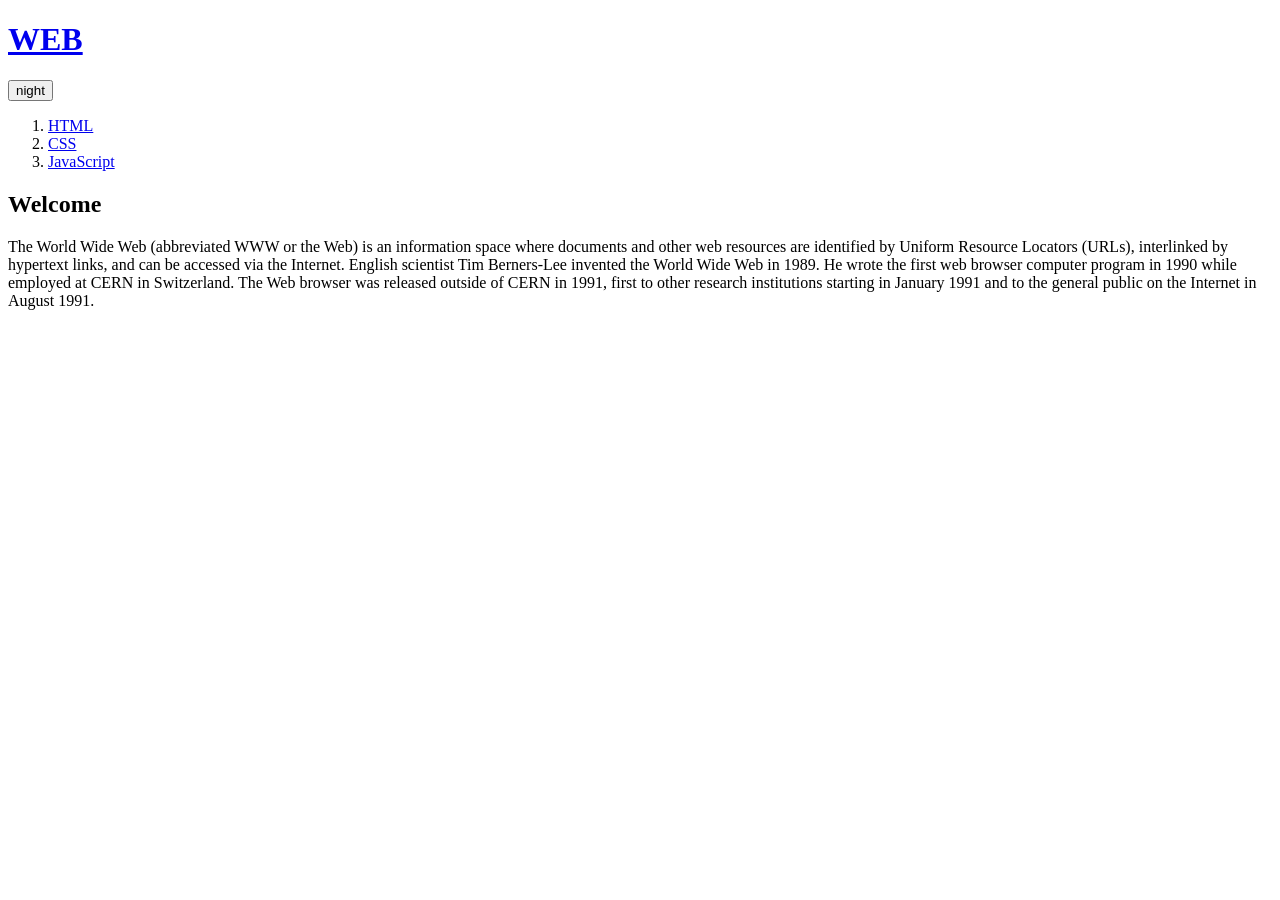
<file: index.html>
<!doctype html>
<html>
<head>
  <title>WEB1 - Welcome</title>
  <meta charset="utf-8">
  <!-- Global site tag (gtag.js) - Google Analytics -->
<script async src="https://www.googletagmanager.com/gtag/js?id=G-PR60YGHVFX"></script>
<script>
  window.dataLayer = window.dataLayer || [];
  function gtag(){dataLayer.push(arguments);}
  gtag('js', new Date());

  gtag('config', 'G-PR60YGHVFX');</script>

<script src="https://ajax.googleapis.com/ajax/libs/jquery/3.6.0/jquery.min.js"></script>
<script src="colors.js"></script>

<link rel="stylesheet" href="style.css">
</head>
<body>
  <h1><a href="index.html">WEB</a></h1>
  <input type="button" value="night" onclick="
      nighDayHandler(this)
    ">
  <div id="grid">
    <ol>
      <li><a href="1.html">HTML</a></li>
      <li><a href="2.html">CSS</a></li>
      <li><a href="3.html">JavaScript</a></li>
    </ol>
    <div id="article">
      <h2>Welcome</h2>
      <p>
        The World Wide Web (abbreviated WWW or the Web) is an information space where documents and other web resources are identified by Uniform Resource Locators (URLs), interlinked by hypertext links, and can be accessed via the Internet. English scientist Tim Berners-Lee invented the World Wide Web in 1989. He wrote the first web browser computer program in 1990 while employed at CERN in Switzerland. The Web browser was released outside of CERN in 1991, first to other research institutions starting in January 1991 and to the general public on the Internet in August 1991.
      </p>
    </div>
  </div>
</body>
</html>
</file>
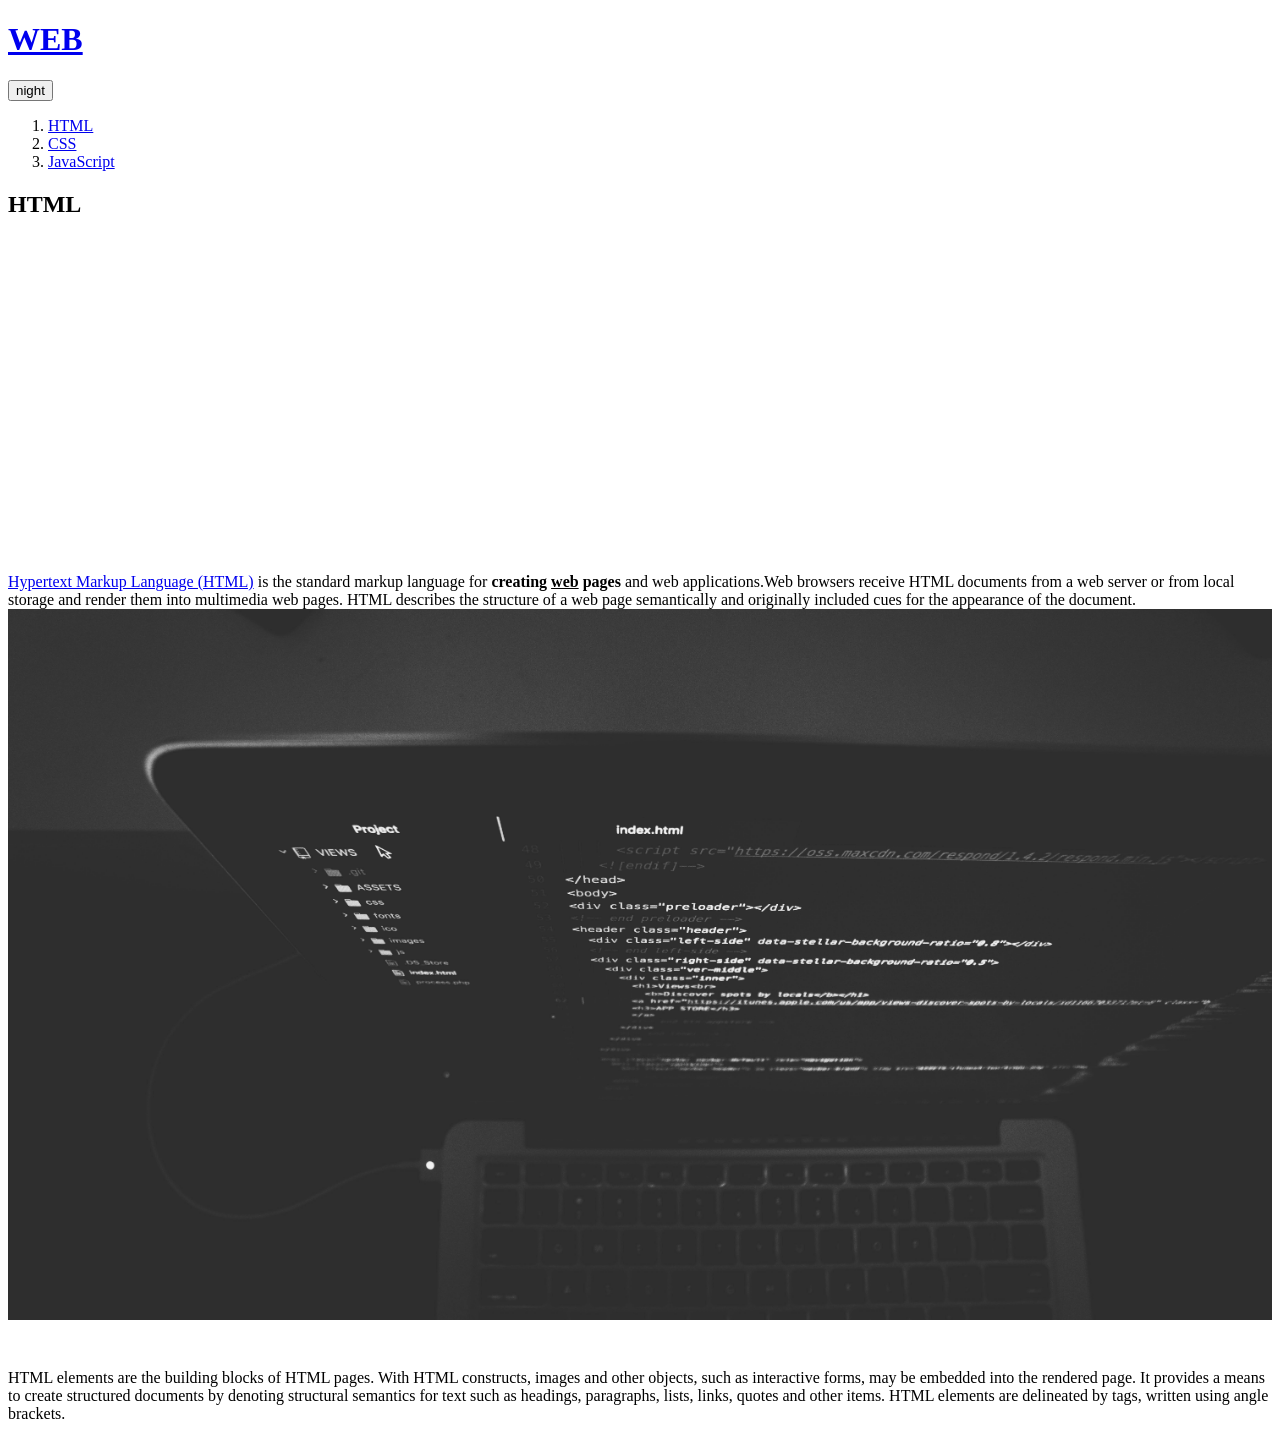
<file: 1.html>
<!doctype html>
<html>
<head>
  <title>WEB1 - HTML</title>
  <meta charset="utf-8">
  <!-- Global site tag (gtag.js) - Google Analytics -->
<script async src="https://www.googletagmanager.com/gtag/js?id=G-PR60YGHVFX"></script>
<script>
  window.dataLayer = window.dataLayer || [];
  function gtag(){dataLayer.push(arguments);}
  gtag('js', new Date());

  gtag('config', 'G-PR60YGHVFX');</script>

<script src="https://ajax.googleapis.com/ajax/libs/jquery/3.6.0/jquery.min.js"></script>
<script src="colors.js"></script>

<link rel="stylesheet" href="style.css">
</head>
<body>
  <h1><a href="index.html">WEB</a></h1>
  <input type="button" value="night" onclick="
      nighDayHandler(this)
    ">
  <div id="grid">
    <ol>
      <li><a href="1.html">HTML</a></li>
      <li><a href="2.html">CSS</a></li>
      <li><a href="3.html">JavaScript</a></li>
    </ol>
    <div id="article">
      <h2>HTML</h2>
      <p>
        <iframe width="560" height="315" src="https://www.youtube.com/embed/7T7r_oSp0SE" title="YouTube video player" frameborder="0" allow="accelerometer; autoplay; clipboard-write; encrypted-media; gyroscope; picture-in-picture" allowfullscreen></iframe>
      </p>
      <p><a href="https://www.w3.org/TR/html5/" target="_blank" title="html5 specification">Hypertext Markup Language (HTML)</a> is the standard markup language for <strong>creating <u>web</u> pages</strong> and web applications.Web browsers receive HTML documents from a web server or from local storage and render them into multimedia web pages. HTML describes the structure of a web page semantically and originally included cues for the appearance of the document.
      <img src="coding.jpg" width="100%">
      </p><p style="margin-top:45px">HTML elements are the building blocks of HTML pages. With HTML constructs, images and other objects, such as interactive forms, may be embedded into the rendered page. It provides a means to create structured documents by denoting structural semantics for text such as headings, paragraphs, lists, links, quotes and other items. HTML elements are delineated by tags, written using angle brackets.
      </p>
    </div>
    </div>
    <p>
      <div id="disqus_thread"></div>
      <script>
        /**
        *  RECOMMENDED CONFIGURATION VARIABLES: EDIT AND UNCOMMENT THE SECTION BELOW TO INSERT DYNAMIC VALUES FROM YOUR PLATFORM OR CMS.
        *  LEARN WHY DEFINING THESE VARIABLES IS IMPORTANT: https://disqus.com/admin/universalcode/#configuration-variables    */
        /*
        var disqus_config = function () {
        this.page.url = PAGE_URL;  // Replace PAGE_URL with your page's canonical URL variable
        this.page.identifier = PAGE_IDENTIFIER; // Replace PAGE_IDENTIFIER with your page's unique identifier variable
        };
        */
        (function() { // DON'T EDIT BELOW THIS LINE
        var d = document, s = d.createElement('script');
        s.src = 'https://web1-m4xdmorxpq.disqus.com/embed.js';
        s.setAttribute('data-timestamp', +new Date());
        (d.head || d.body).appendChild(s);
        })();
      </script>
      <noscript>Please enable JavaScript to view the <a href="https://disqus.com/?ref_noscript">comments powered by Disqus.</a></noscript>
    </p>
    <p>
      <!--Start of Tawk.to Script-->
    <script type="text/javascript">
    var Tawk_API=Tawk_API||{}, Tawk_LoadStart=new Date();
    (function(){
    var s1=document.createElement("script"),s0=document.getElementsByTagName("script")[0];
    s1.async=true;
    s1.src='https://embed.tawk.to/62b1d311b0d10b6f3e789679/1g63a0vl4';
    s1.charset='UTF-8';
    s1.setAttribute('crossorigin','*');
    s0.parentNode.insertBefore(s1,s0);
    })();
    </script>
    <!--End of Tawk.to Script-->
    </p>
</body>
</html>
</file>
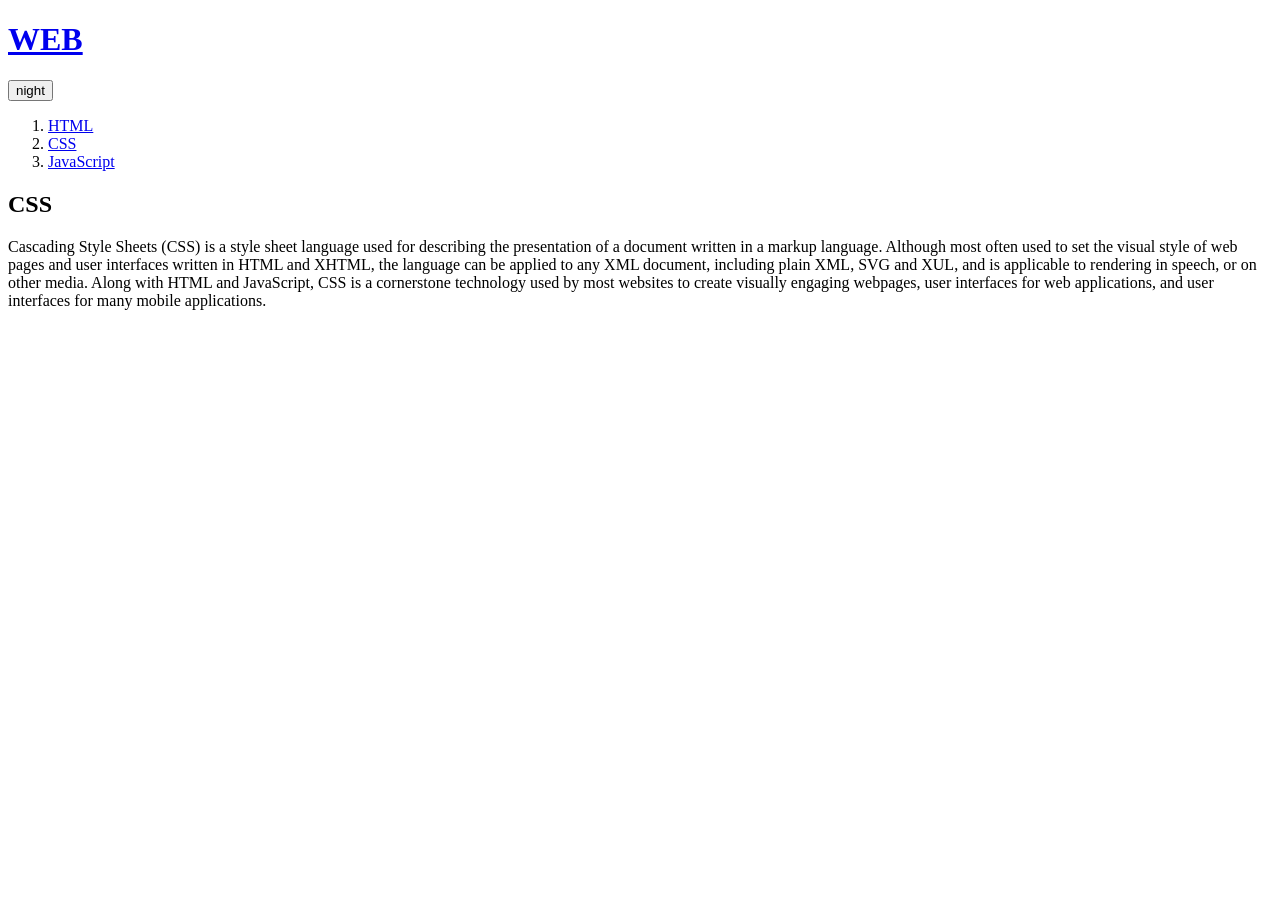
<file: 2.html>
<!doctype html>
<html>
<head>
  <title>WEB1 - CSS</title>
  <meta charset="utf-8">
  <!-- Global site tag (gtag.js) - Google Analytics -->
<script async src="https://www.googletagmanager.com/gtag/js?id=G-PR60YGHVFX"></script>
<script>
  window.dataLayer = window.dataLayer || [];
  function gtag(){dataLayer.push(arguments);}
  gtag('js', new Date());

  gtag('config', 'G-PR60YGHVFX');</script>

<script src="https://ajax.googleapis.com/ajax/libs/jquery/3.6.0/jquery.min.js"></script>
<script src="colors.js"></script>

<link rel="stylesheet" href="style.css">
</head>
<body>
  <h1><a href="index.html">WEB</a></h1>
  <input type="button" value="night" onclick="
      nighDayHandler(this)
    ">
  <div id="grid">
    <ol>
      <li><a href="1.html">HTML</a></li>
      <li><a href="2.html">CSS</a></li>
      <li><a href="3.html">JavaScript</a></li>
    </ol>
    <div id="article">
      <h2>CSS</h2>
      <p>
        Cascading Style Sheets (CSS) is a style sheet language used for describing the presentation of a document written in a markup language. Although most often used to set the visual style of web pages and user interfaces written in HTML and XHTML, the language can be applied to any XML document, including plain XML, SVG and XUL, and is applicable to rendering in speech, or on other media. Along with HTML and JavaScript, CSS is a cornerstone technology used by most websites to create visually engaging webpages, user interfaces for web applications, and user interfaces for many mobile applications.
      </p>
    </div>
  </div>
</body>
</html>
</file>
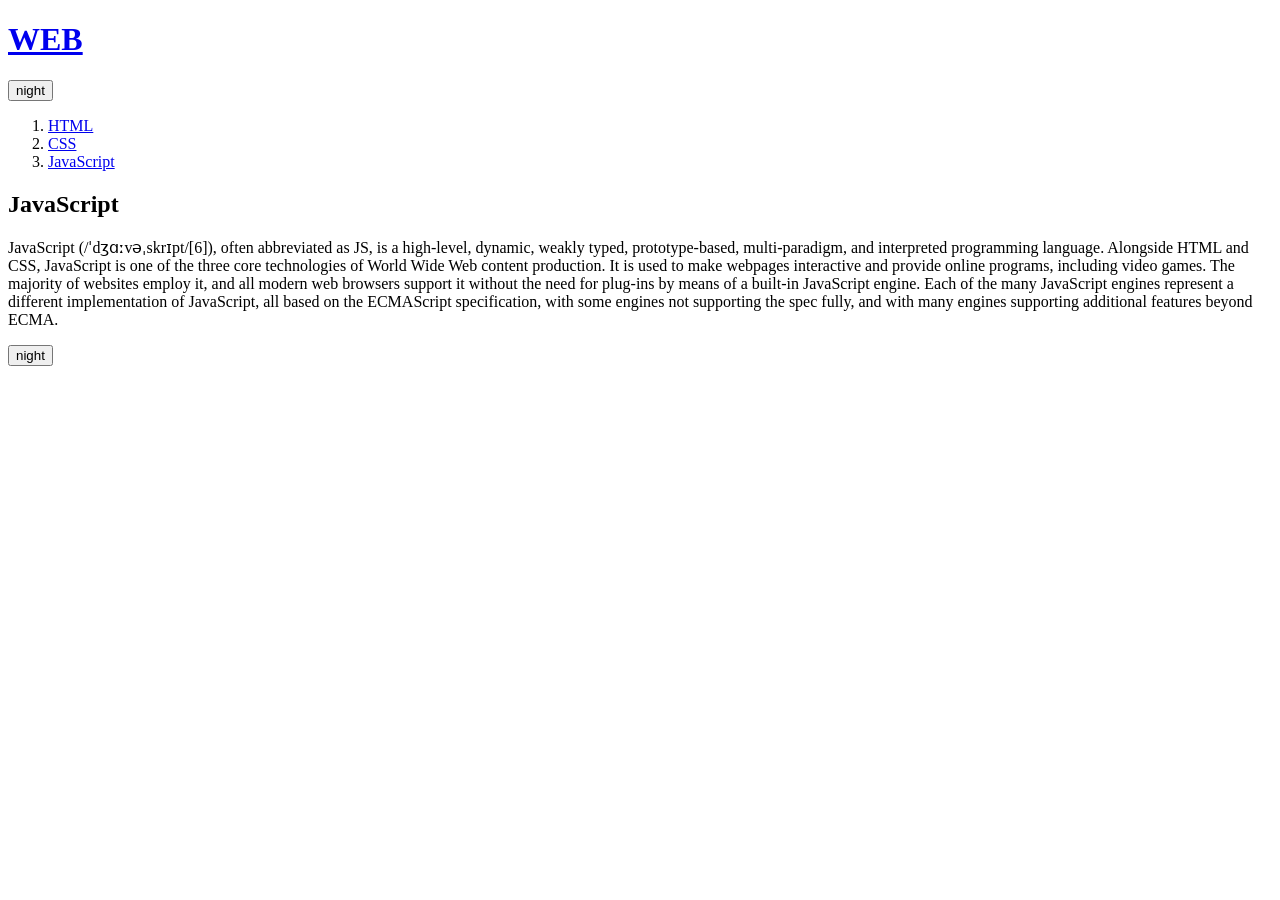
<file: 3.html>
<!doctype html>
<html>
<head>
  <title>WEB1 - JavaScript</title>
  <meta charset="utf-8">
  <!-- Global site tag (gtag.js) - Google Analytics -->
<script async src="https://www.googletagmanager.com/gtag/js?id=G-PR60YGHVFX"></script>
<script>
  window.dataLayer = window.dataLayer || [];
  function gtag(){dataLayer.push(arguments);}
  gtag('js', new Date());

  gtag('config', 'G-PR60YGHVFX');</script>

<script src="https://ajax.googleapis.com/ajax/libs/jquery/3.6.0/jquery.min.js"></script>
<script src="colors.js"></script>

<link rel="stylesheet" href="style.css">
</head>
<body>
  <h1><a href="index.html">WEB</a></h1> 
  <input type="button" value="night" onclick="
      nighDayHandler(this)
    ">

  <div id="grid">
    <ol>
      <li><a href="1.html">HTML</a></li>
      <li><a href="2.html">CSS</a></li>
      <li><a href="3.html">JavaScript</a></li>
    </ol>
    <div id="article">
      <h2>JavaScript</h2>
      <p>
        JavaScript (/ˈdʒɑːvəˌskrɪpt/[6]), often abbreviated as JS, is a high-level, dynamic, weakly typed, prototype-based, multi-paradigm, and interpreted programming language. Alongside HTML and CSS, JavaScript is one of the three core technologies of World Wide Web content production. It is used to make webpages interactive and provide online programs, including video games. The majority of websites employ it, and all modern web browsers support it without the need for plug-ins by means of a built-in JavaScript engine. Each of the many JavaScript engines represent a different implementation of JavaScript, all based on the ECMAScript specification, with some engines not supporting the spec fully, and with many engines supporting additional features beyond ECMA.
      </p>
      <input type="button" value="night" onclick="
      if(this.value === 'night'){
        document.querySelector('body').style.backgroundColor='black';
        document.querySelector('body').style.color='white';
        this.value = 'day';
      } else{
        document.querySelector('body').style.backgroundColor='white';
        document.querySelector('body').style.color='black';
        this.value = 'night';
      }  
      ">
    </div> 
  </div>
</body>
</html>
</file>
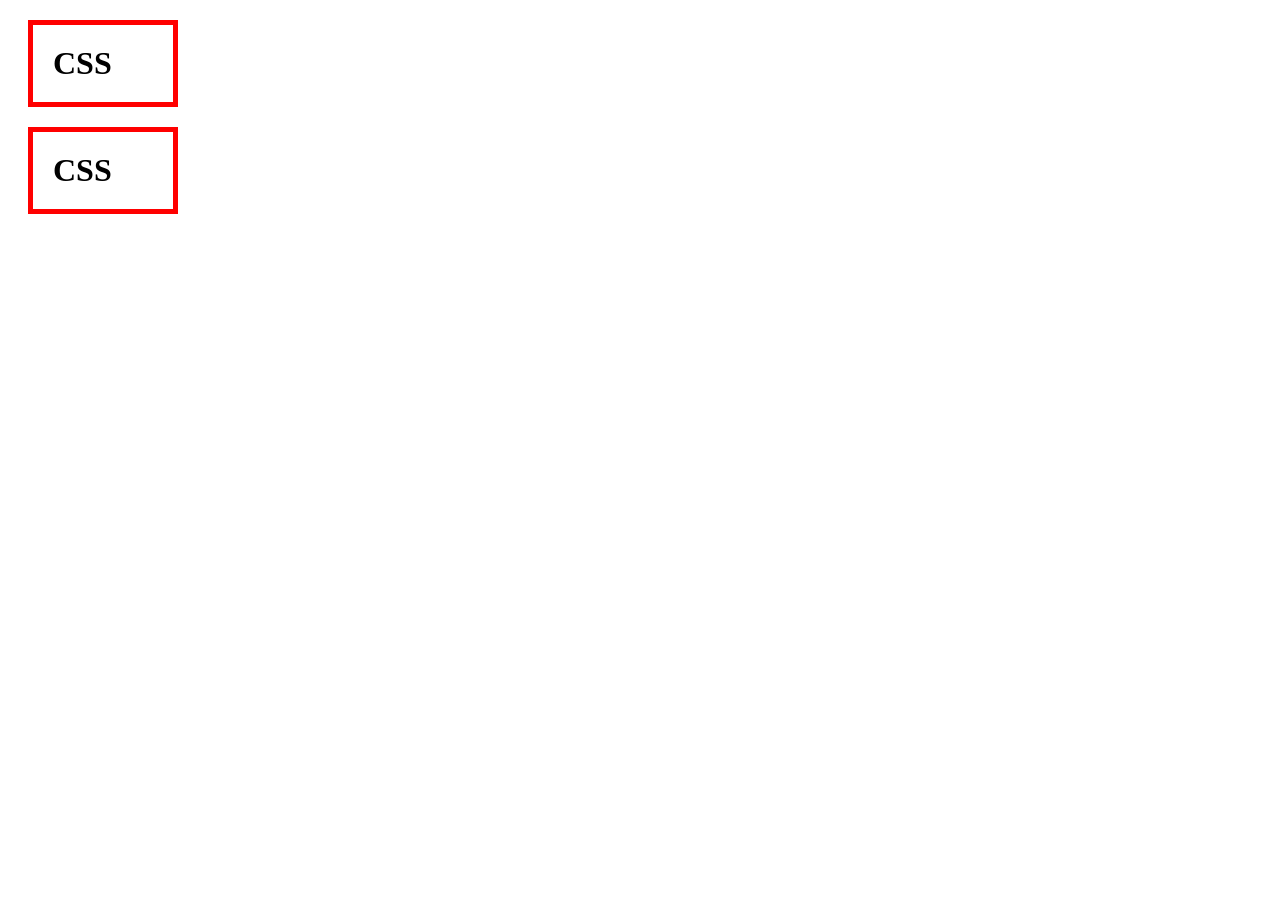
<file: box.html>
<!DOCTYPE html>
<html>
  <head>
    <meta charset="utf-8">
    <title></title>
    <style>
      h1 {
        border:5px solid red;
        padding:20px;
        margin:20px;
        display:block;
        width:100px;
      }
    </style>
  </head>
  <body>
    <h1>CSS</h1>
    <h1>CSS</h1>
  </body>
</html>
</file>
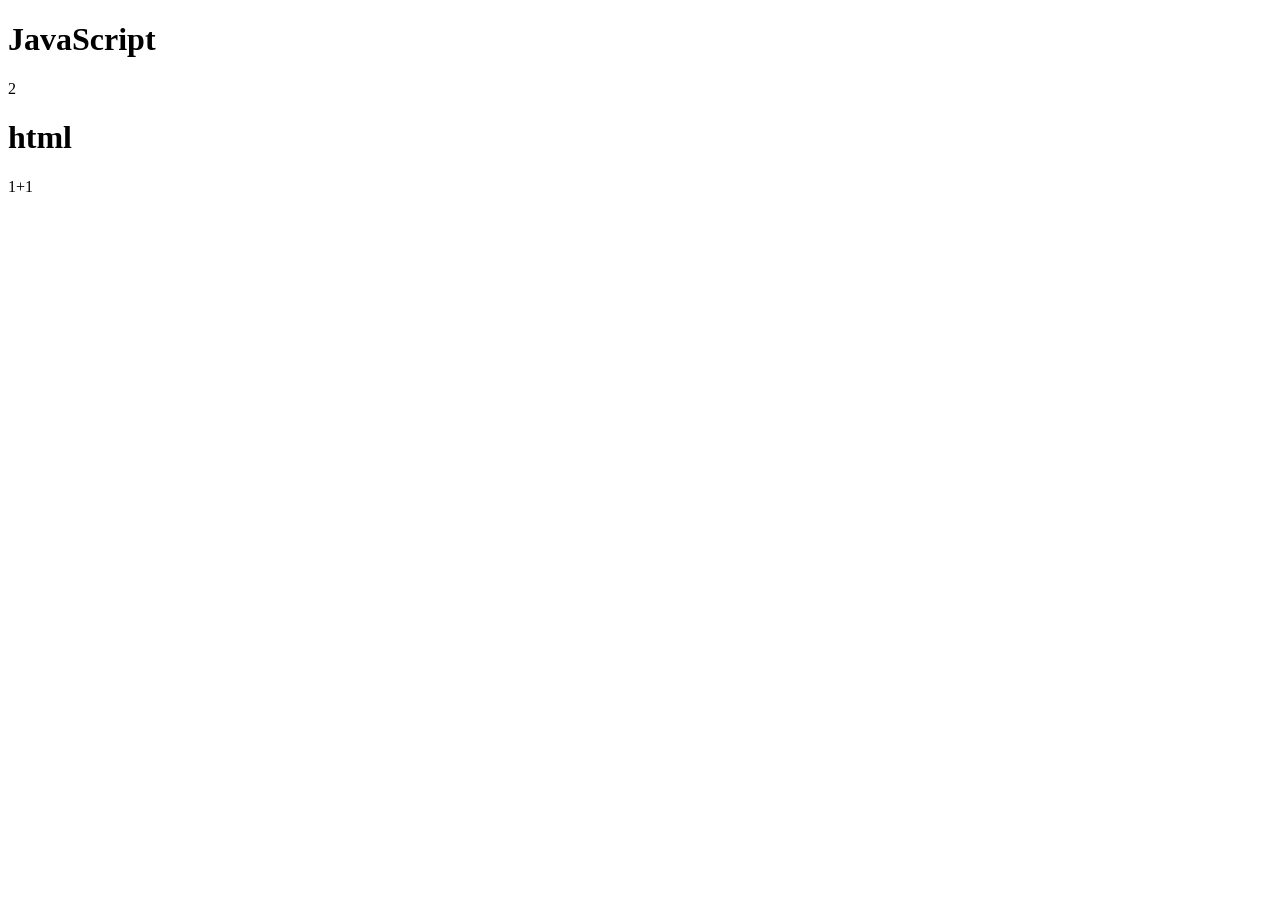
<file: ex1.html>
<!DOCTYPE html>
<html>
<head>
    <meta charset="UTF-8">
    <title></title>
</head>
<body>
    <h1>JavaScript</h1>
    <script>
        document.write(1+1);
    </script>
    <h1>html</h1>
    1+1
</body>
</html>
</file>
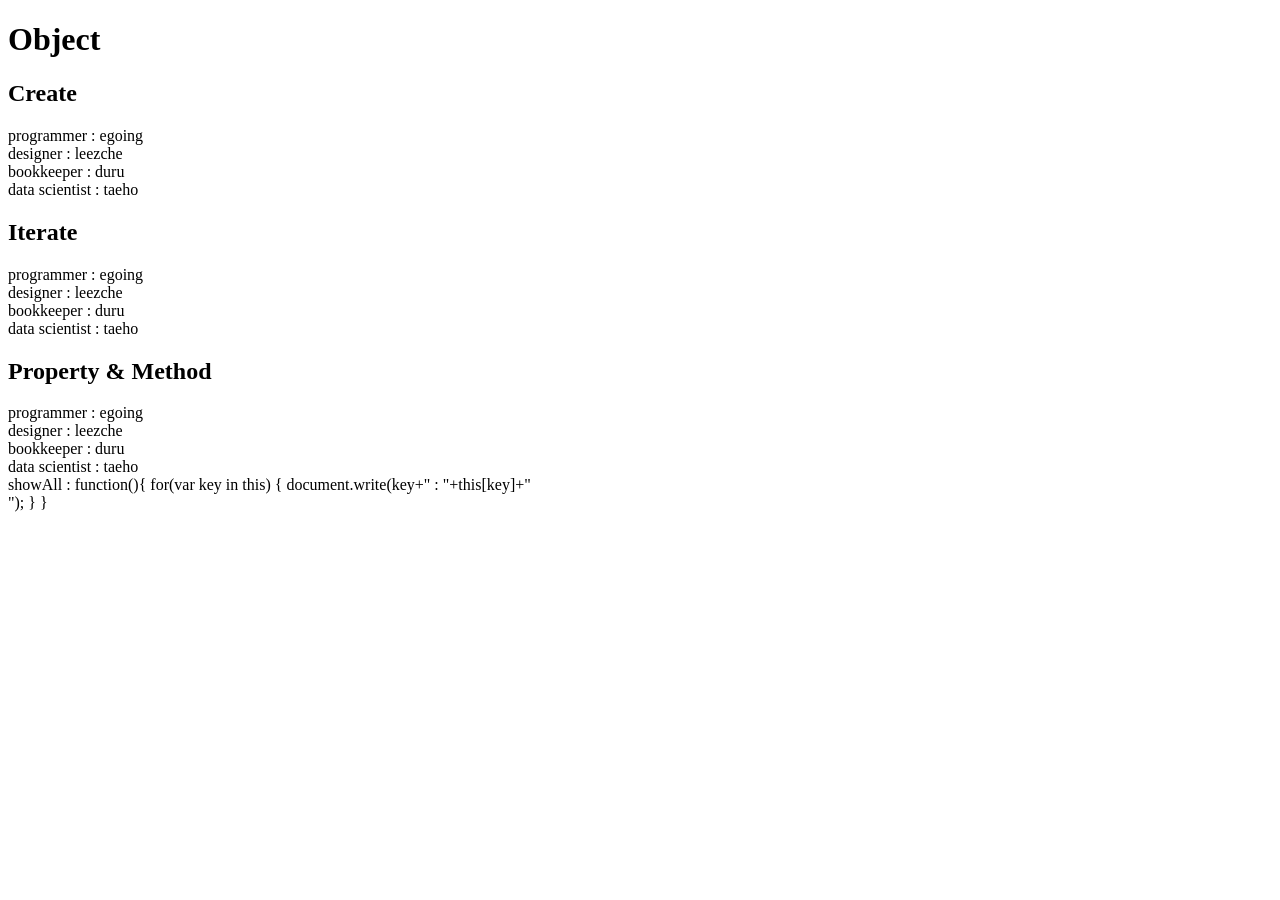
<file: ex10.html>
<!DOCTYPE html>
<html>
<head>
    <meta charset="UTF-8">
</head>
<body>
    <h1>Object</h1>
    <h2>Create</h2>
    <script>
        var coworkers = {
            "programmer":"egoing",
            "designer" : "leezche"
        };
        document.write("programmer : "+coworkers.programmer+"<br>");
        document.write("designer : "+coworkers.designer+"<br>");
        coworkers.bookkeeper = "duru";
        document.write("bookkeeper : "+coworkers.bookkeeper+"<br>");
        coworkers["data scientist"] = "taeho"
        document.write("data scientist : "+coworkers["data scientist"]+"<br>");
    </script>
    <h2>Iterate</h2>
    <script>
        for(var key in coworkers) {
            document.write(key+" : "+coworkers[key]+"<br>");
        }
    </script>
    <h2>Property & Method</h2>
    <script>
        coworkers.showAll = function(){
            for(var key in this) {
            document.write(key+" : "+this[key]+"<br>");
            }
        }
        coworkers.showAll();
    </script>
</body>
</html>
</file>
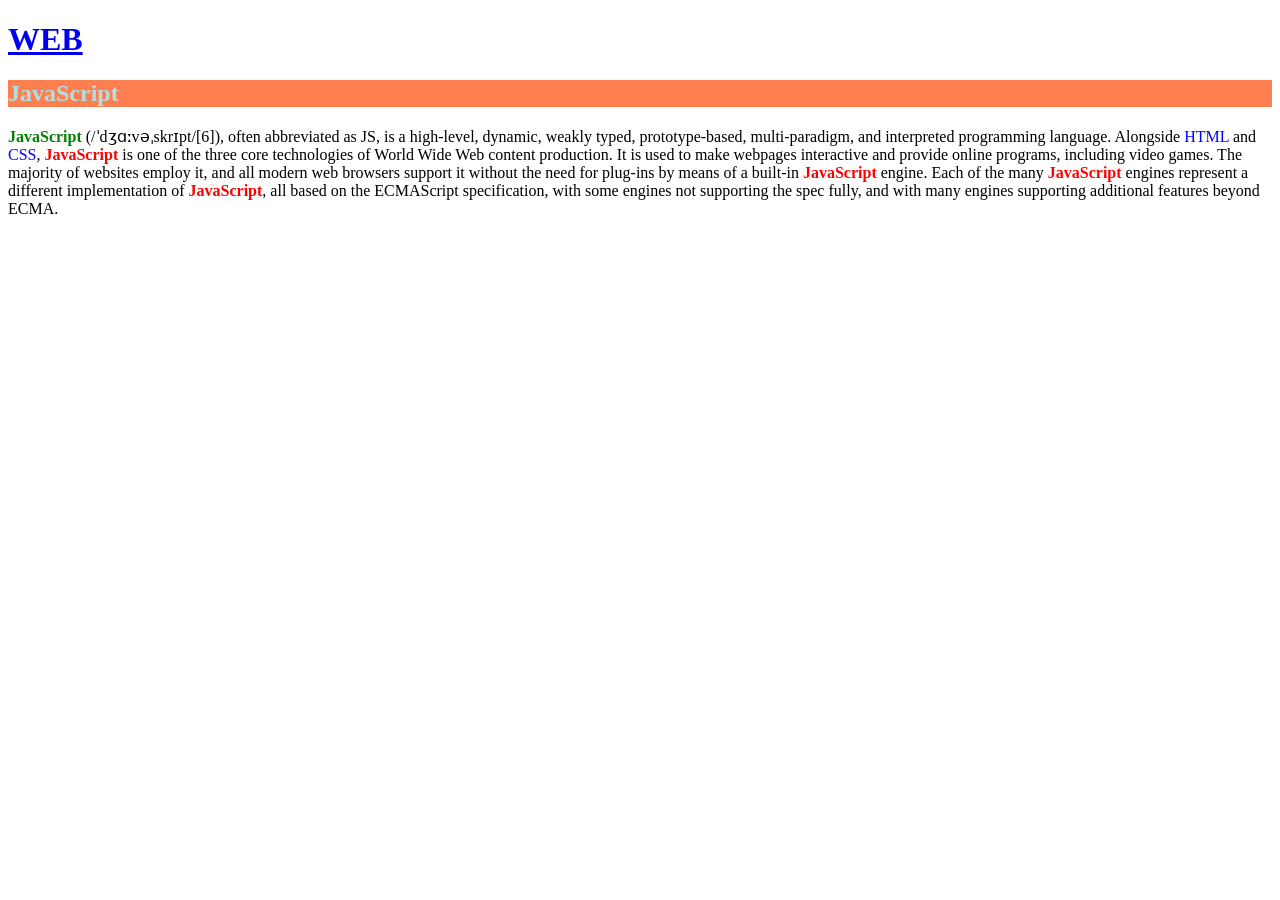
<file: ex3.html>
<!doctype html>
<html>
<head>
    <style>
        .js{
            font-weight: bold;
            color: red;
        }
        #first{
            color: green;
        }
        span{
            color: blue;
        }
    </style>
</head>
<body>
  <h1><a href="index.html">WEB</a></h1>
      <h2 style="background-color:coral;color:powderblue">JavaScript</h2>
      <p>
        <span id="first" class="js">JavaScript</span> (/ˈdʒɑːvəˌskrɪpt/[6]), often abbreviated as JS, is a high-level, dynamic, weakly typed, prototype-based, multi-paradigm, and interpreted programming language. Alongside <span>HTML</span> and <span>CSS</span>, <span class="js">JavaScript</span> is one of the three core technologies of World Wide Web content production. It is used to make webpages interactive and provide online programs, including video games. The majority of websites employ it, and all modern web browsers support it without the need for plug-ins by means of a built-in <span class="js">JavaScript</span> engine. Each of the many <span class="js">JavaScript</span> engines represent a different implementation of <span class="js">JavaScript</span>, all based on the ECMAScript specification, with some engines not supporting the spec fully, and with many engines supporting additional features beyond ECMA.
      </p>
    </div>
  </div>
</body>
</html>
</file>
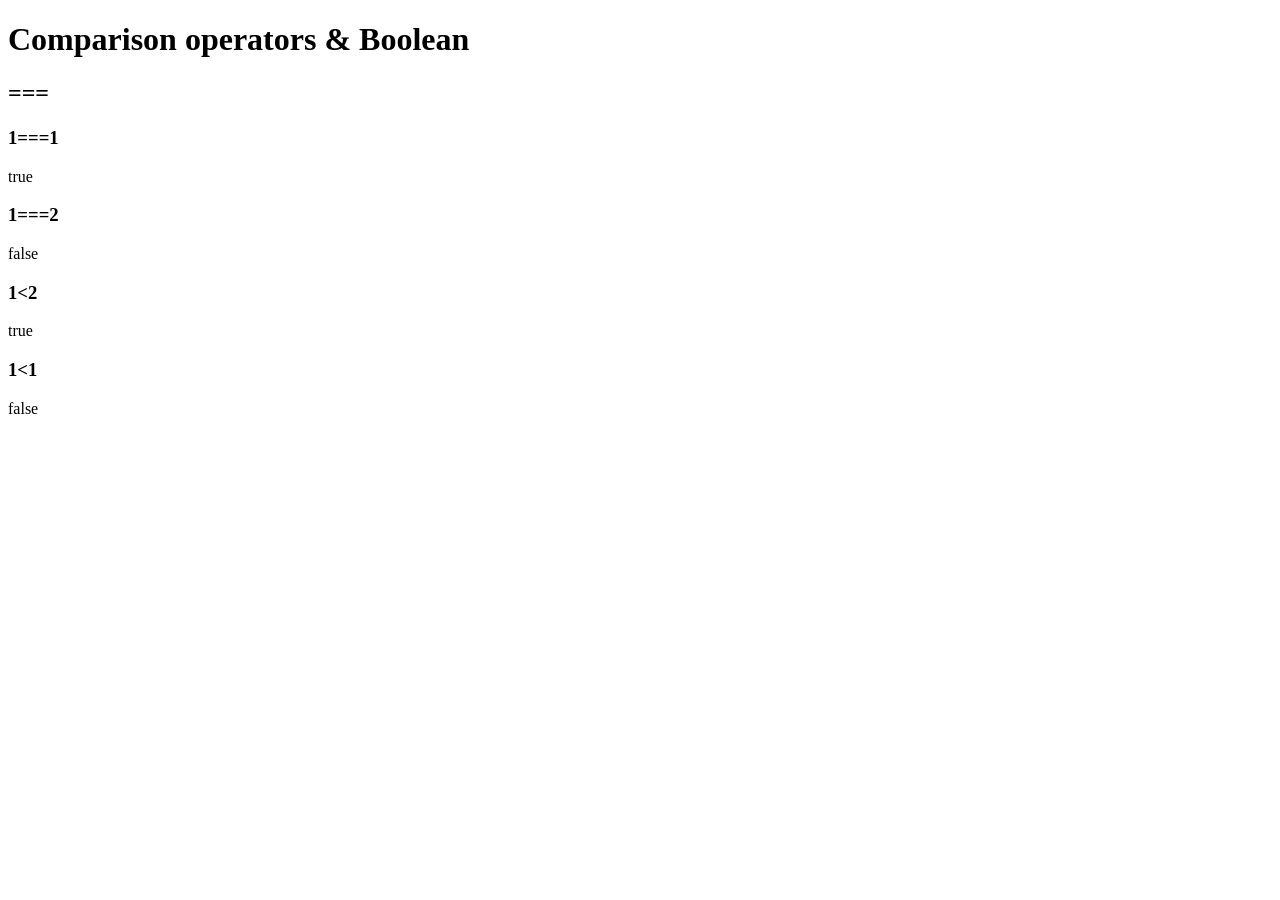
<file: ex4.html>
<!DOCTYPE html>
<html>
<head>
    <meta charset="UTF-8">
    <title></title>
</head>
<body>
    <h1>Comparison operators & Boolean</h1>
    <h2>===</h2>
    <h3>1===1</h3>
    <script>
        document.write(1===1);
    </script>

    <h3>1===2</h3>
    <script>
        document.write(1===2);
    </script>

    <h3>1&lt;2</h3>
    <script>
    document.write(1<2);
    </script>

    <h3>1&lt;1</h3>
    <script>
    document.write(1<1);
    </script>
</body>
</html>
</file>
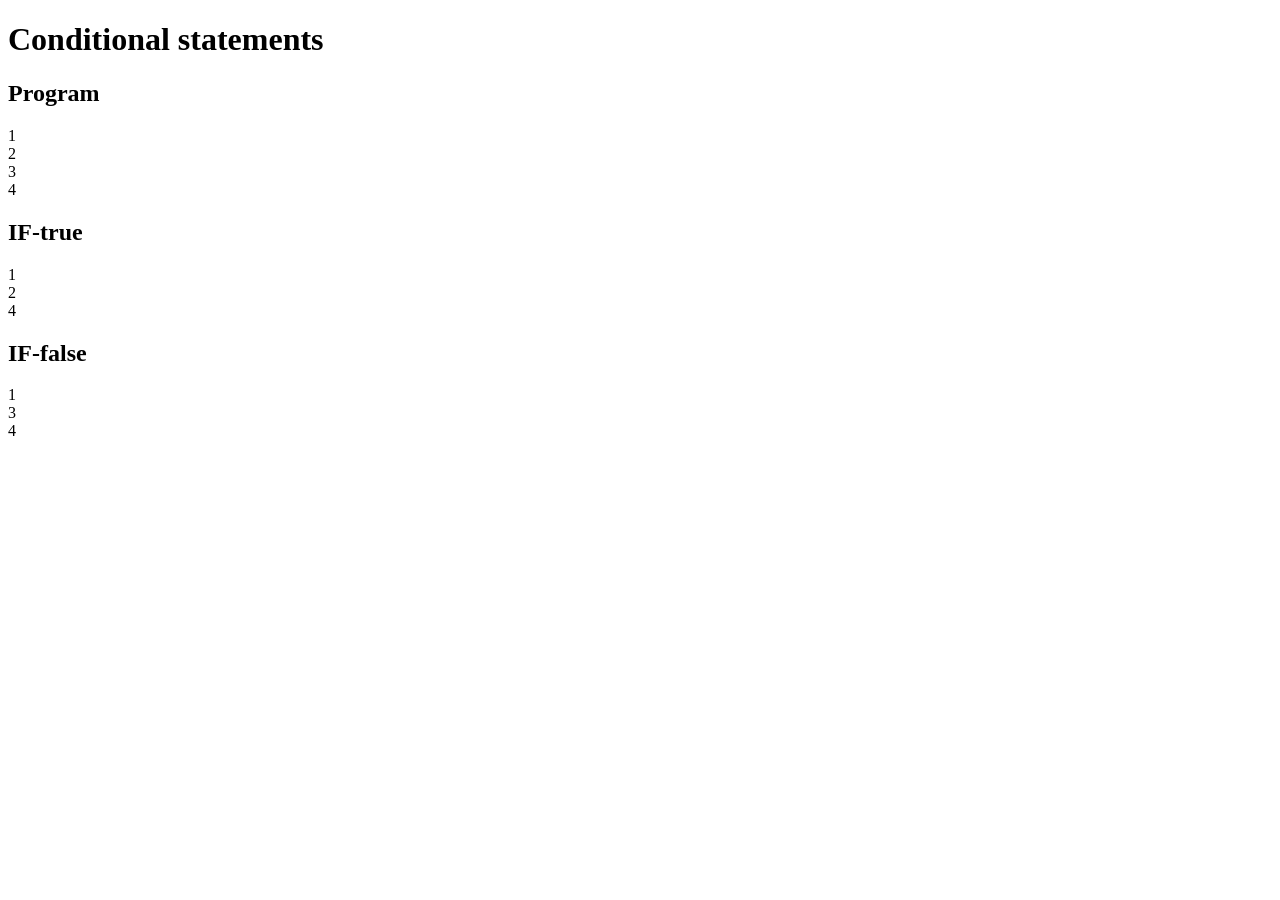
<file: ex5.html>
<!DOCTYPE html>
<html>
<head>
    <meta charset="UTF-8">
    <title></title>
</head>
<body>
    <h1>Conditional statements</h1>
    <h2>Program</h2>
    <script>
        document.write("1<br>");
        document.write("2<br>");
        document.write("3<br>");
        document.write("4<br>");
    </script>
    <h2>IF-true</h2>
    <script>
        document.write("1<br>");
        if(true){
            document.write("2<br>");
        } else{
            document.write("3<br>");
        }
        document.write("4<br>");
    </script>

    <h2>IF-false</h2>
    <script>
        document.write("1<br>");
        if(false){
            document.write("2<br>");
        } else{
            document.write("3<br>");
        }
        document.write("4<br>");
    </script>
</body>
</html>
</file>
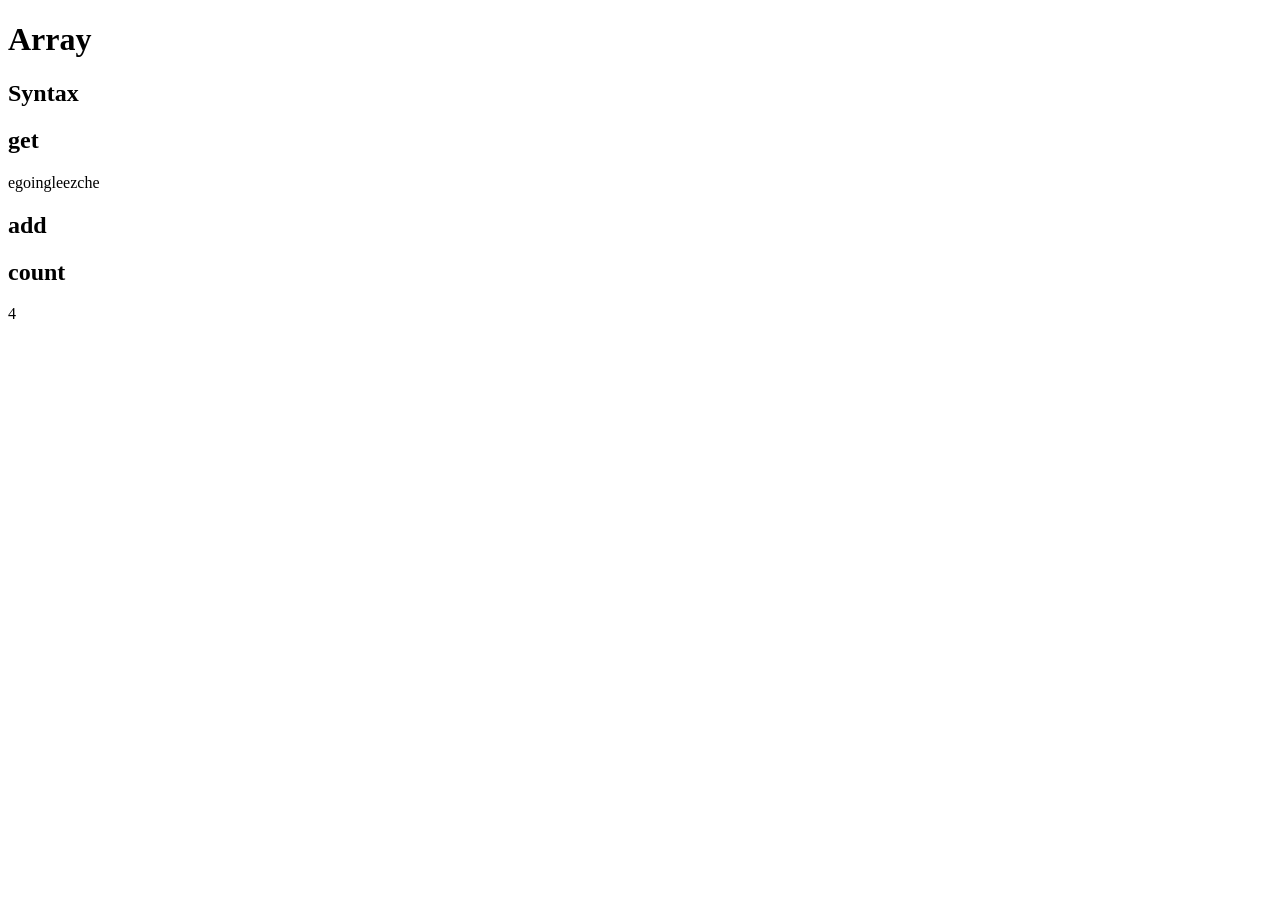
<file: ex6.html>
<!DOCTYPE html>
<html>
<head>
    <meta charset="UTF-8">
    <title></title>
</head>
<body>
    <h1>Array</h1>
    <h2>Syntax</h2>
    <script>
        var cowokers = ["egoing", "leezche"]
    </script>
    <h2>get</h2>
    <script>
        document.write(cowokers[0]);
        document.write(cowokers[1]);
    </script>
    <h2>add</h2>
    <script>
        cowokers.push('duru');
        cowokers.push('taeho');
    </script>
    <h2>count</h2>
    <script>
        document.write(cowokers.length);
    </script>
</body>
</html>
</file>
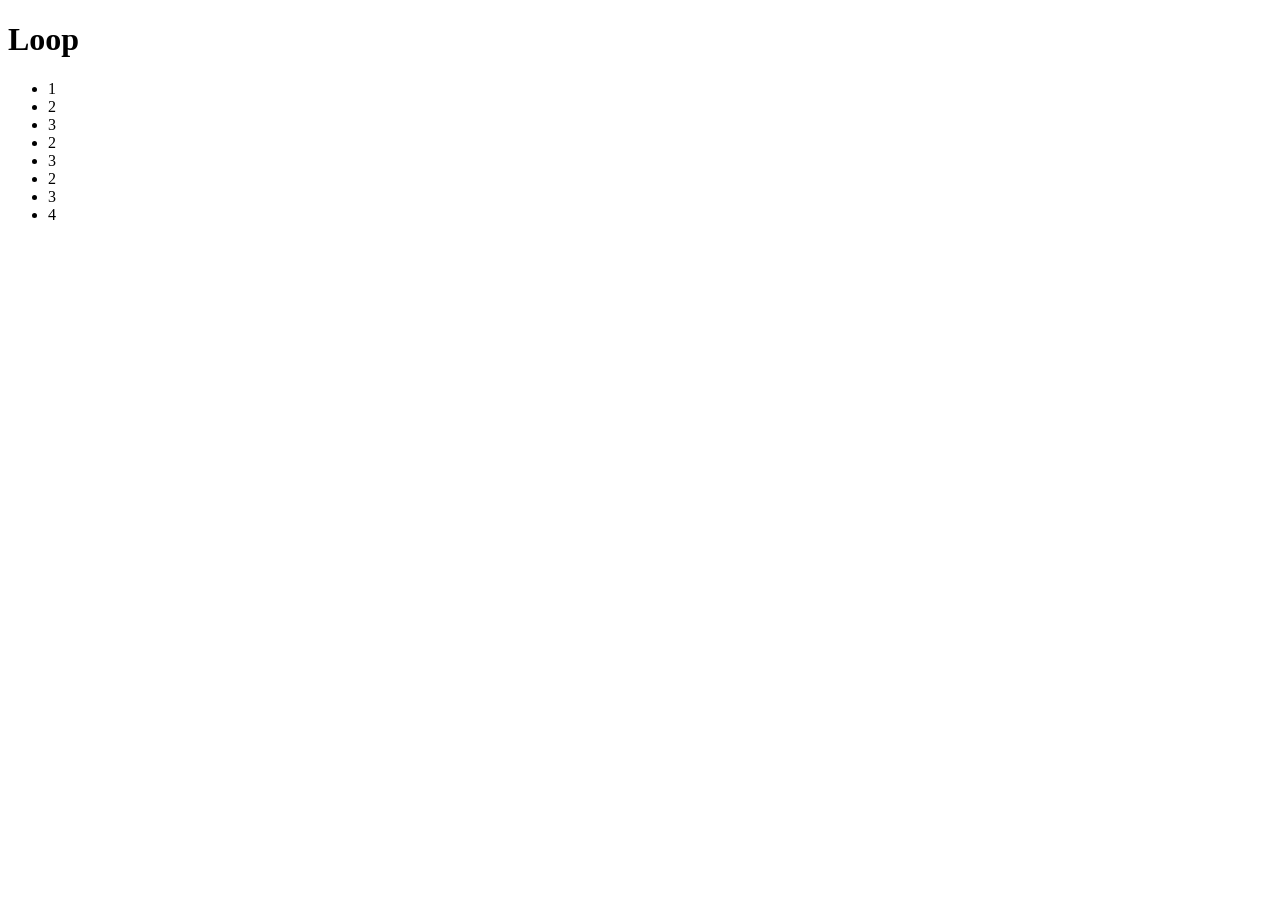
<file: ex7.html>
<!DOCTYPE html>
<html>
<head>
    <meta charset="UTF-8">
    <title></title>
</head>
<body>
    <h1>Loop</h1>
    <ul>
    <script>
        document.write('<li>1</li>');
        var i = 0;
        while(i < 3){
            document.write('<li>2</li>');
            document.write('<li>3</li>');
            i = i + 1;
        }
        document.write('<li>4</li>');
    </script>
    </ul>
</body>
</html>
</file>
<file: style.css>
/* body{
  margin:0;
}
a {
  color:black;
}
h1 {
  font-size:45px;
  text-align: center;
  border-bottom:1px solid gray;
  margin:0;
  padding:20px;
}
ol {
  border-right:1px solid gray;
  width:100px;
  margin:0;
  padding:20px;
}
#grid{
  display:grid;
  grid-template-columns: 150px 1fr;
}
#grid ol{
  padding-left:33px;
}
#grid #article{
  padding-left: 25px;
}
@media(max-width:800px){
  #grid{
    display:block;
  }
  ol {
    border-right:none;
  }
  h1 {
    border-bottom:none;
} */
</file>
